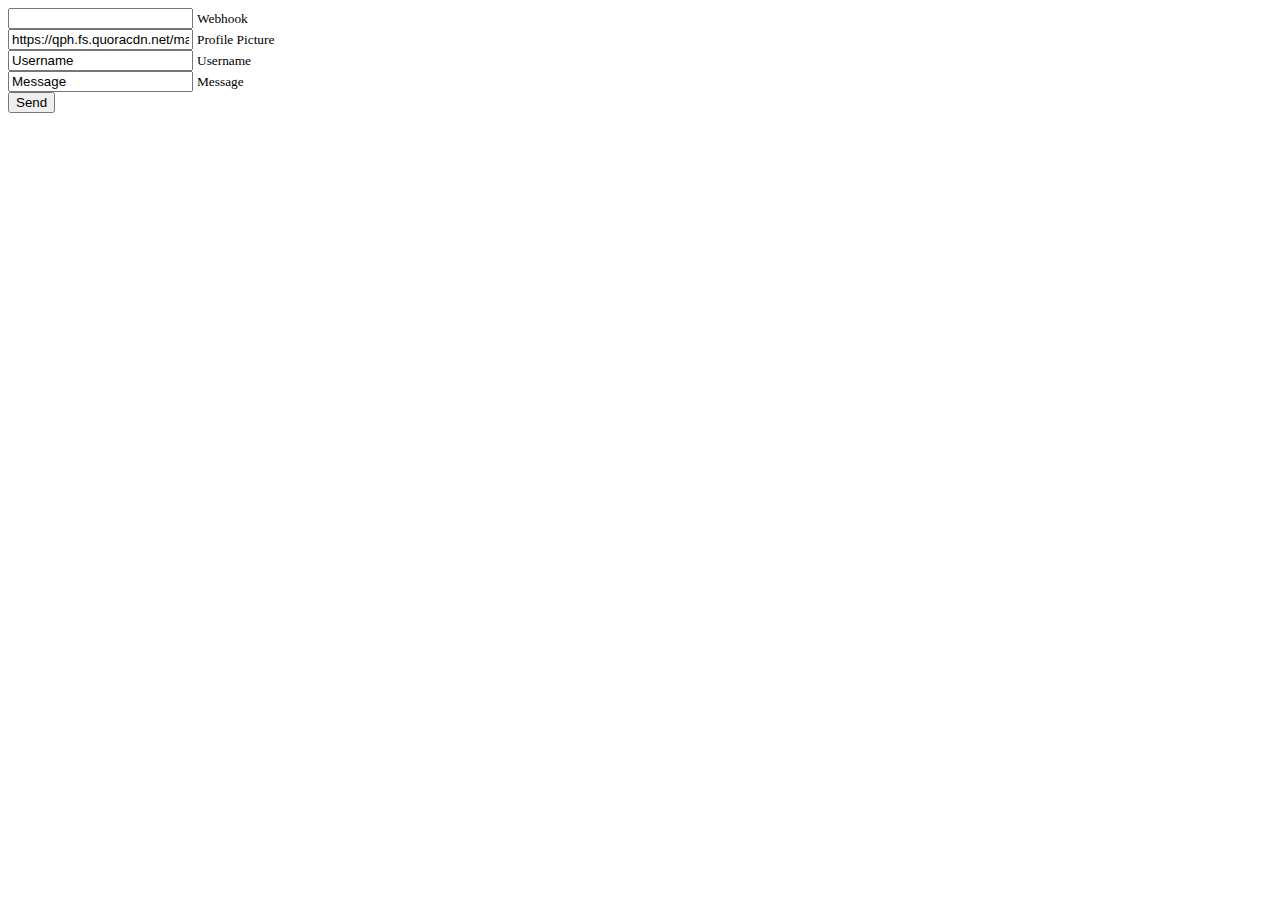
<file: index.html>
<!DOCTYPE html>
<html lang="en">
  <head>
    <meta charset="UTF-8">
    <meta name="viewport" content="width=device-width, initial-scale=1.0">
    <title>Test by NavaShield#1828</title>
  </head>
  <body>
    <input id="hook" type="text" name="Webhook" size="20"/> <small> Webhook </small> <br/>
    <input id="pfp" type="text" name="Profile Picture" value="https://qph.fs.quoracdn.net/main-thumb-243889704-200-eifodtyypqcgoxflvqnmrvbmulitmyxr.jpeg" size="20"/> <small> Profile Picture </small> <br/>
    <input id="user" type="text" name="Username" size="20" value="Username" /> <small> Username </small> <br/>
    <input id="mes" type="text" name="Message" size="20" value="Message" /> <small> Message </small> <br/>
    <button onclick="sendMessage()">Send</button>
        
    <script>
    function sendMessage() {
      var request = new XMLHttpRequest();
      request.open("POST", document.querySelector("#hook")?.value);

      request.setRequestHeader('Content-type', 'application/json');

      var params = {
        username: document.querySelector("#user")?.value,
        avatar_url: document.querySelector("#pfp")?.value,
        content: document.querySelector("#mes")?.value
      }

      request.send(JSON.stringify(params));
    }
    </script>
  </body>
</file>
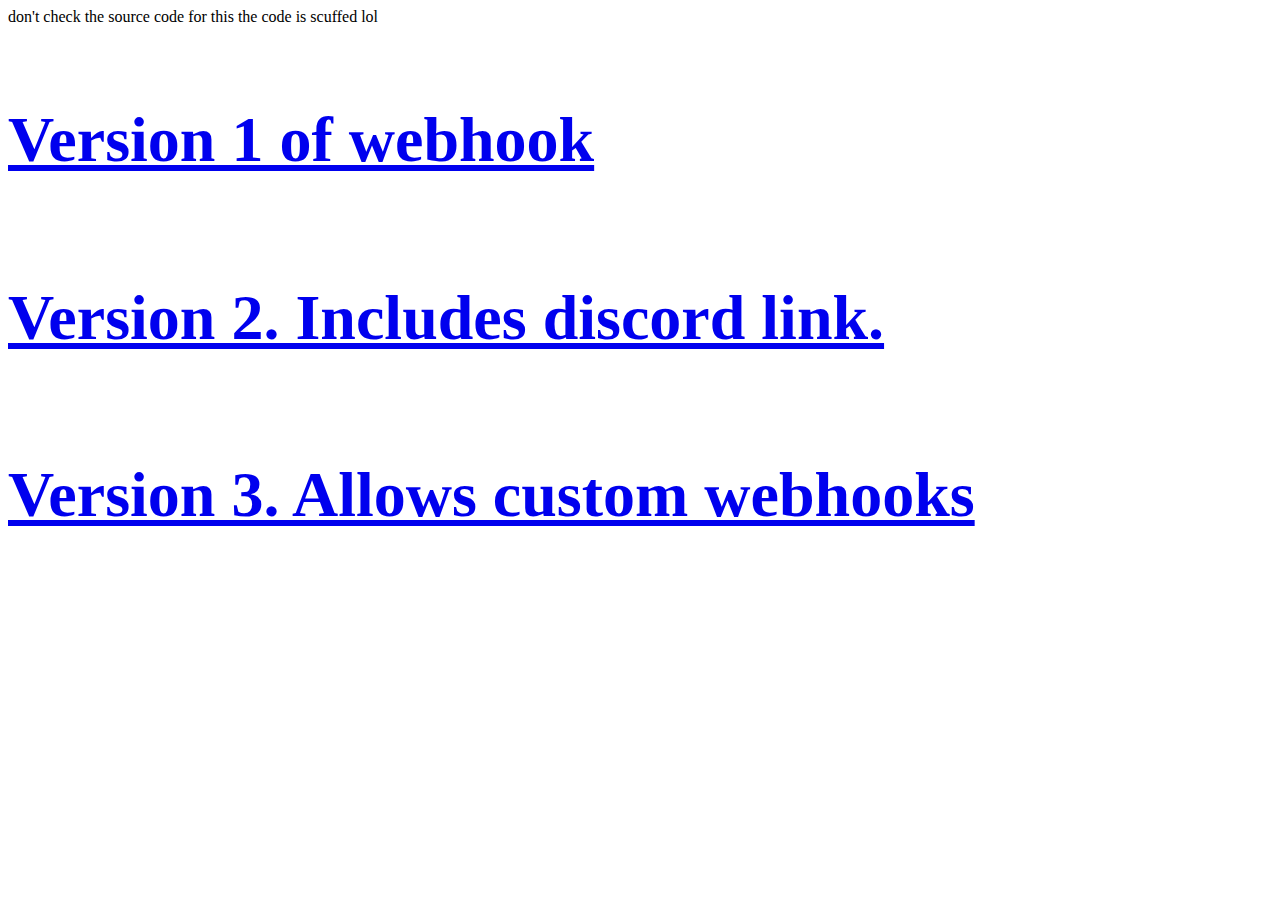
<file: ver/index.html>
<html>
<body>
<title> this is scuffed </title>
<p> don't check the source code for this the code is scuffed lol </p> <br/>
<h1 style="font-size:5vw;"><a href="https://navashield.github.io/ver/ver1.html">Version 1 of webhook</a></h1> <br/>
<h1 style="font-size:5vw;"><a href="https://navashield.github.io/ver/ver2.html">Version 2. Includes discord link.</a></h1> <br/>
<h1 style="font-size:5vw;"><a href="https://navashield.github.io/ver/ver3.html">Version 3. Allows custom webhooks</a></h1>
</body>
</html>
</file>
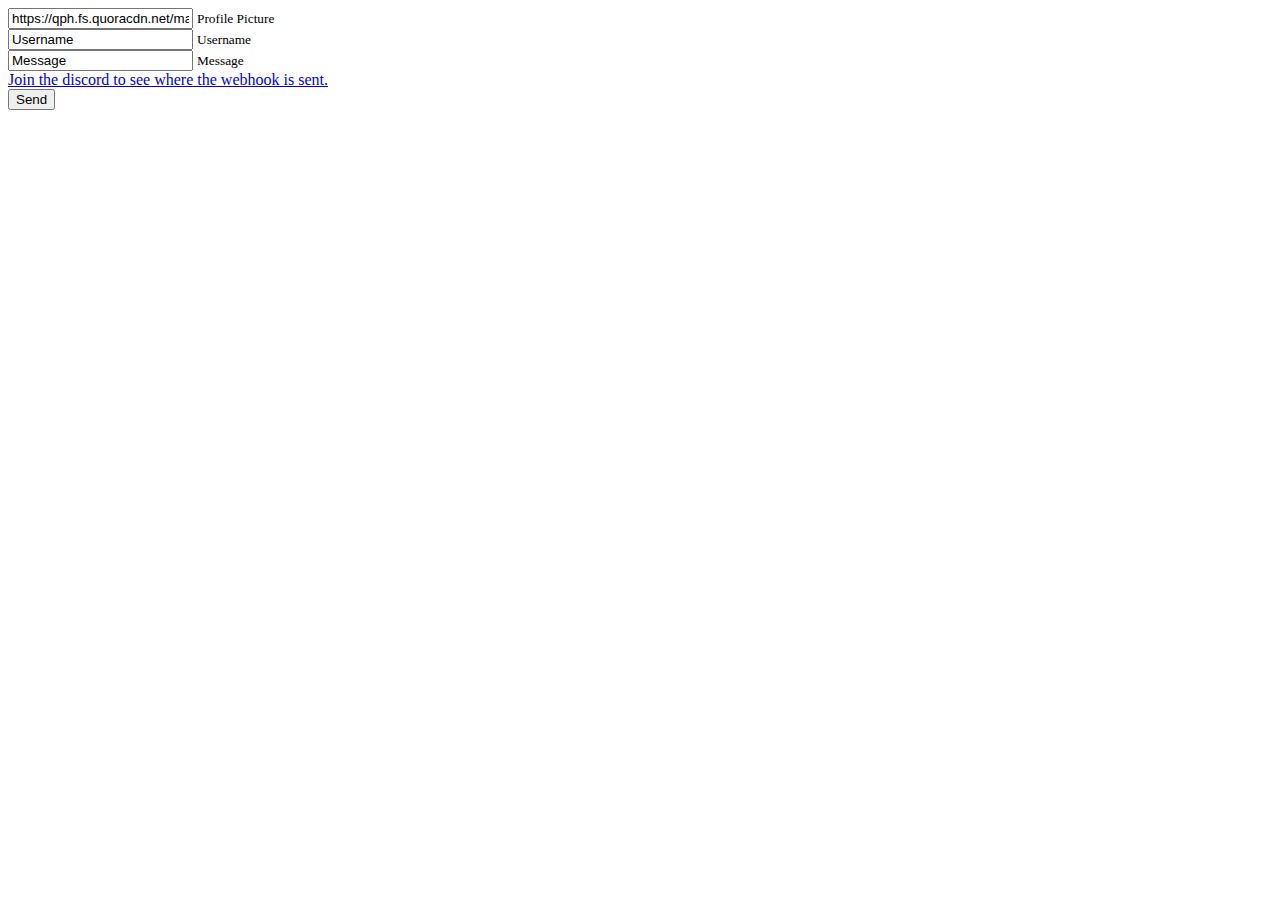
<file: Webhook/Test/index.html>
<!DOCTYPE html>
<html lang="en">
  <head>
    <meta charset="UTF-8">
    <meta name="viewport" content="width=device-width, initial-scale=1.0">
    <title>Test by NavaShield#1828</title>
  </head>
  <body>
    <input id="pfp" type="text" name="Profile Picture" value="https://qph.fs.quoracdn.net/main-thumb-243889704-200-eifodtyypqcgoxflvqnmrvbmulitmyxr.jpeg" size="20"/> <small> Profile Picture </small> <br/>
    <input id="user" type="text" name="Username" size="20" value="Username" /> <small> Username </small> <br/>
    <input id="mes" type="text" name="Message" size="20" value="Message" /> <small> Message </small> <br/>
    <a href="https://discord.gg/b5Q64frj2h">Join the discord to see where the webhook is sent.</a> <br/>
    <button onclick="sendMessage()">Send</button>
        
    <script>
    function sendMessage() {
      var request = new XMLHttpRequest();
      request.open("POST", "https://discord.com/api/webhooks/838192426563797032/g-la_9HeLh_YTySFM9zPuLFM5q_JH3jCD-TmYyJsvdlIHqtGUAIjFR8JmKgH5z3AHvQX");

      request.setRequestHeader('Content-type', 'application/json');

      var params = {
        username: document.querySelector("#user")?.value,
        avatar_url: document.querySelector("#pfp")?.value,
        content: document.querySelector("#mes")?.value
      }

      request.send(JSON.stringify(params));
    }
    </script>
  </body>
</file>
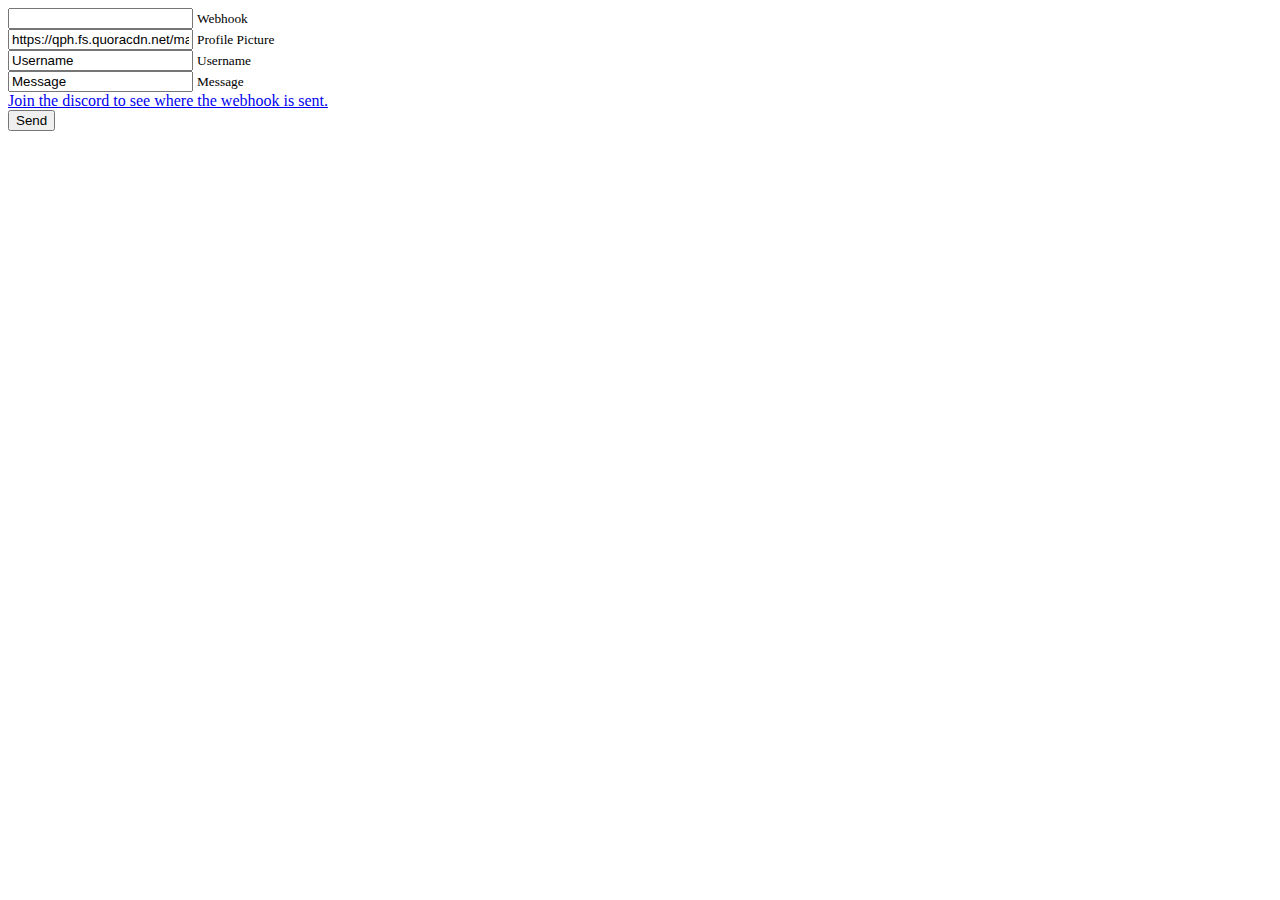
<file: hook.html>
<!DOCTYPE html>
<html lang="en">
  <head>
    <meta charset="UTF-8">
    <meta name="viewport" content="width=device-width, initial-scale=1.0">
    <title>Test by NavaShield#1828</title>
  </head>
  <body>
    <input id="hook" type="text" name="Webhook" size="20"/> <small> Webhook </small> <br/>
    <input id="pfp" type="text" name="Profile Picture" value="https://qph.fs.quoracdn.net/main-thumb-243889704-200-eifodtyypqcgoxflvqnmrvbmulitmyxr.jpeg" size="20"/> <small> Profile Picture </small> <br/>
    <input id="user" type="text" name="Username" size="20" value="Username" /> <small> Username </small> <br/>
    <input id="mes" type="text" name="Message" size="20" value="Message" /> <small> Message </small> <br/>
    <a href="https://discord.gg/b5Q64frj2h">Join the discord to see where the webhook is sent.</a> <br/>
    <button onclick="sendMessage()">Send</button>
        
    <script>
    function sendMessage() {
      var request = new XMLHttpRequest();
      request.open("POST", document.querySelector("#hook")?.value);

      request.setRequestHeader('Content-type', 'application/json');

      var params = {
        username: document.querySelector("#user")?.value,
        avatar_url: document.querySelector("#pfp")?.value,
        content: document.querySelector("#mes")?.value
      }

      request.send(JSON.stringify(params));
    }
    </script>
  </body>
</file>
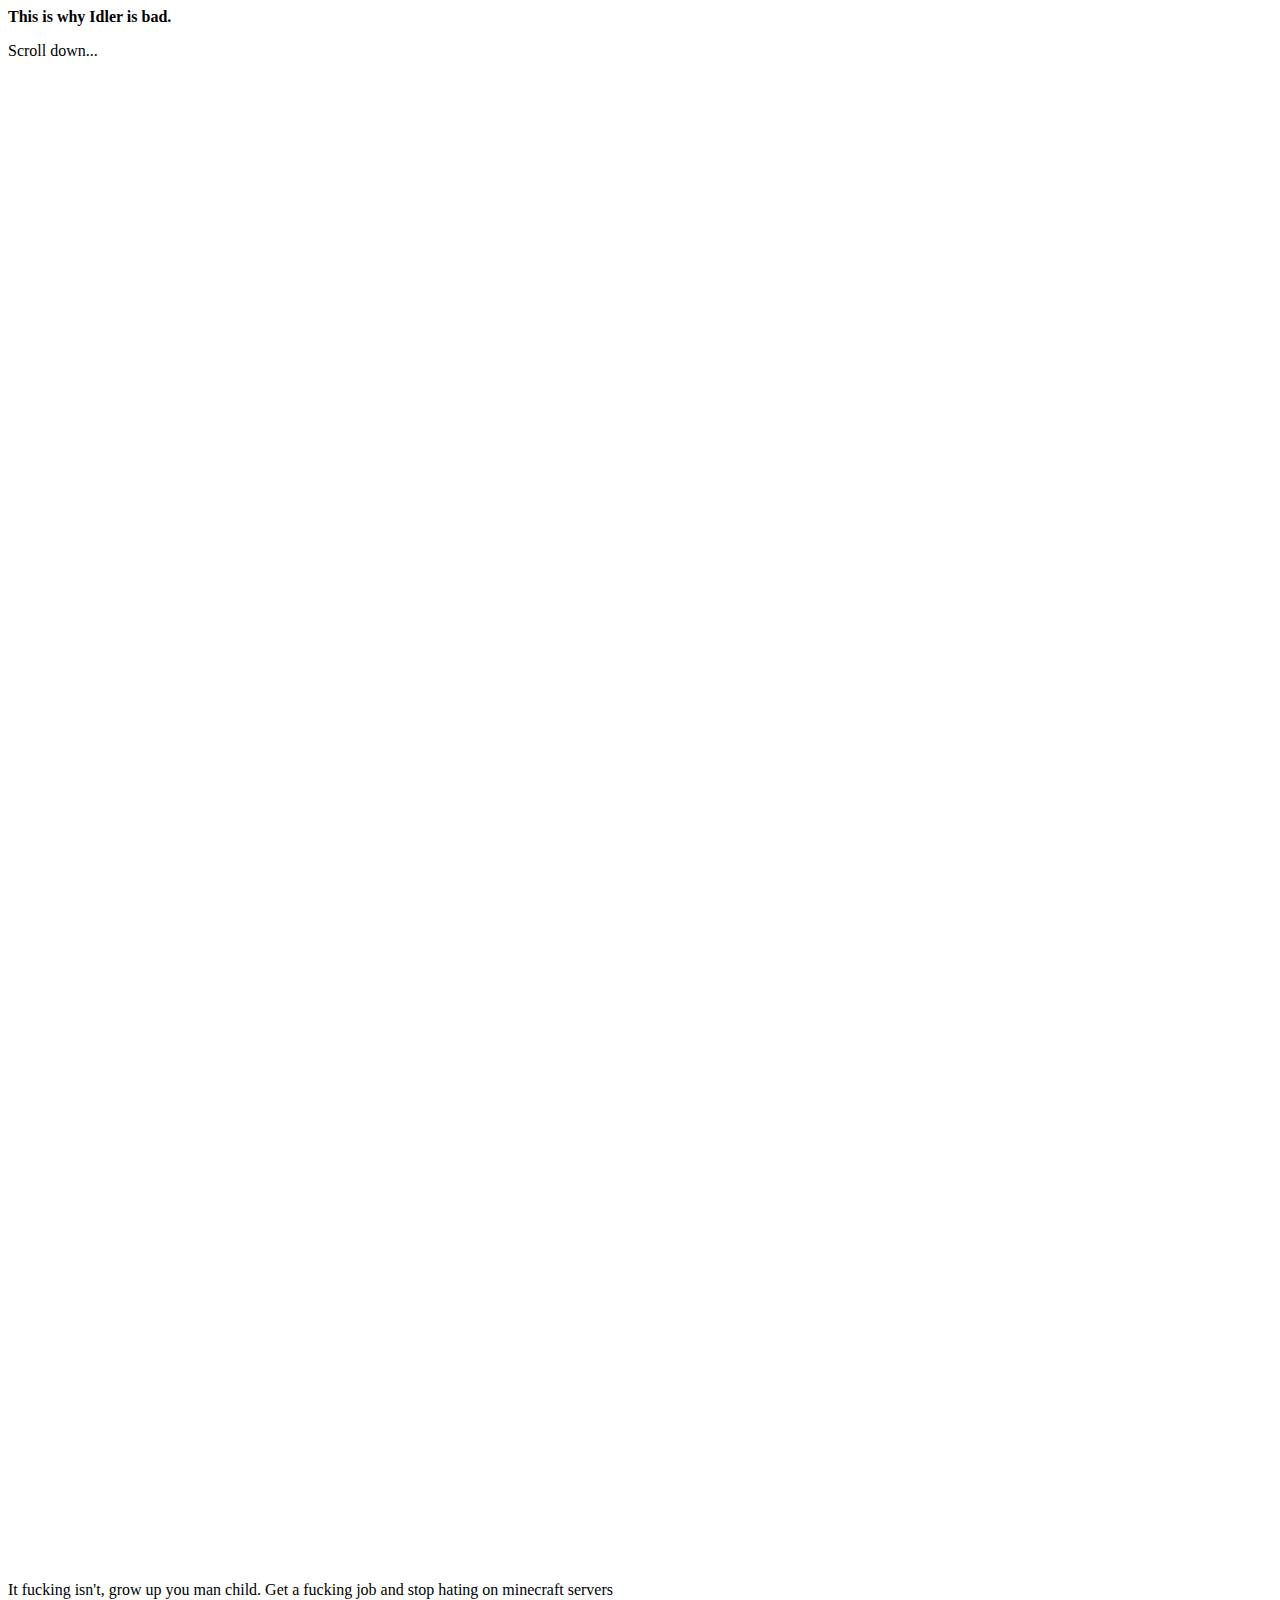
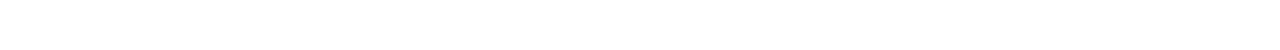
<file: idler.html>
<html>
<body>
<title>Idler.minehut.gg</title>
<b><p>This is why Idler is bad.</p></b>
<p>Scroll down...</p>
<p>⠀</p>
<p>⠀</p>
<p>⠀</p>
<p>⠀</p>
<p>⠀</p>
<p>⠀</p>
<p>⠀</p>
<p>⠀</p>
<p>⠀</p>
<p>⠀</p>
<p>⠀</p>
<p>⠀</p>
<p>⠀</p>
<p>⠀</p>
<p>⠀</p>
<p>⠀</p>
<p>⠀</p>
<p>⠀</p>
<p>⠀</p>
<p>⠀</p>
<p>⠀</p>
<p>⠀</p>
<p>⠀</p>
<p>⠀</p>
<p>⠀</p>
<p>⠀</p>
<p>⠀</p>
<p>⠀</p>
<p>⠀</p>
<p>⠀</p>
<p>⠀</p>
<p>⠀</p>
<p>⠀</p>
<p>⠀</p>
<p>⠀</p>
<p>⠀</p>
<p>⠀</p>
<p>⠀</p>
<p>⠀</p>
<p>⠀</p>
<p>⠀</p>
<p>⠀</p>
<p>⠀</p>
<p>It fucking isn't, grow up you man child. Get a fucking job and stop hating on minecraft servers</p>
<p>⠀</p>
  </body>
</html>
</file>
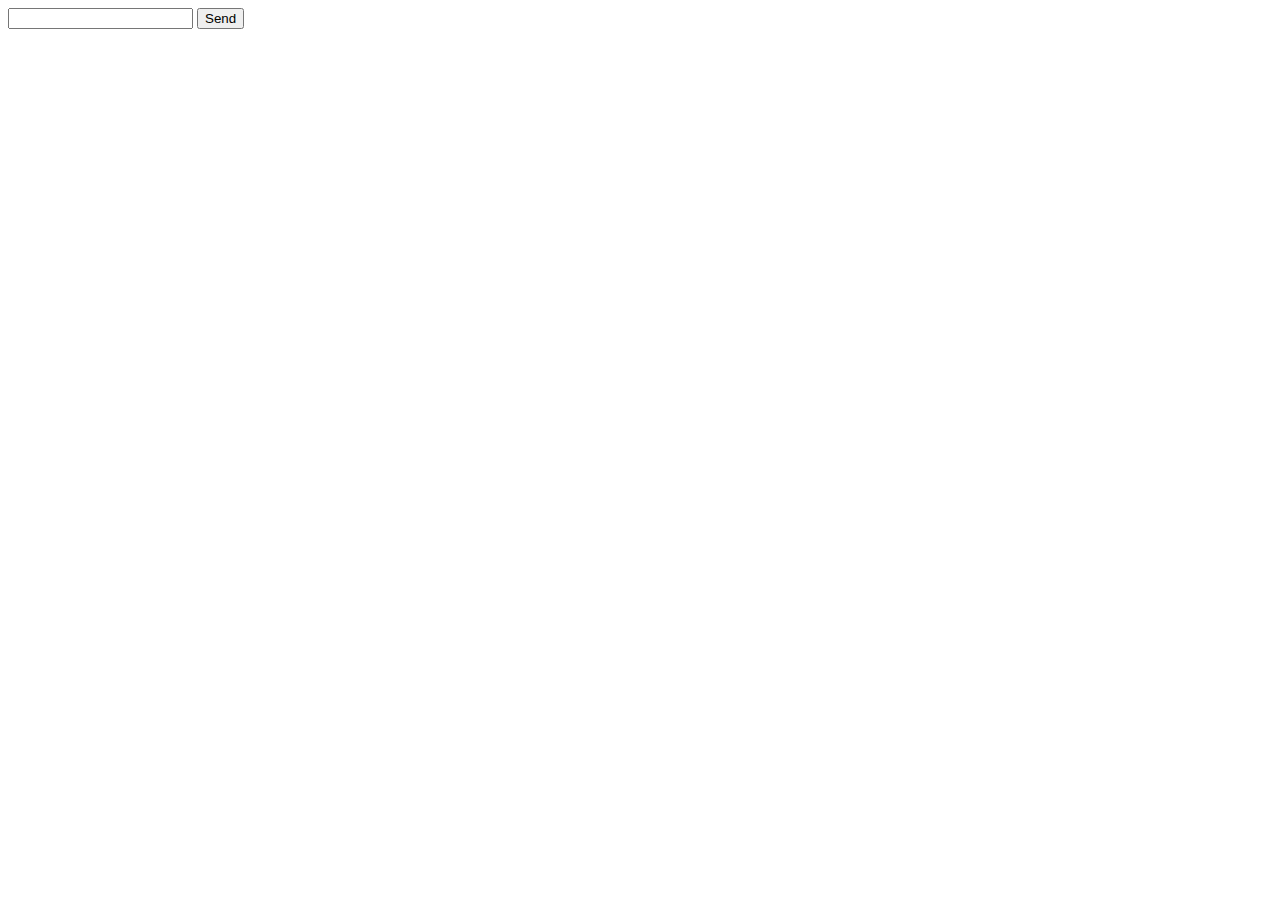
<file: ver/ver1.html>
<!DOCTYPE html>
<html lang="en">
  <head>
    <meta charset="UTF-8">
    <meta name="viewport" content="width=device-width, initial-scale=1.0">
    <title>Discord Webhook Tutorial</title>
  </head>
  <body>
    <input id="content" type="text" name="Name" size="20"/>
    <button onclick="sendMessage()">Send</button>

    <script>
    function sendMessage() {
      var request = new XMLHttpRequest();
      request.open("POST", "https://discord.com/api/webhooks/838192426563797032/g-la_9HeLh_YTySFM9zPuLFM5q_JH3jCD-TmYyJsvdlIHqtGUAIjFR8JmKgH5z3AHXywy");

      request.setRequestHeader('Content-type', 'application/json');

      var params = {
        username: "My Webhook Name",
        avatar_url: "https://NavaShield.github.io/Webhook/Test/retard.png",
        content: document.querySelector("#content")?.value
      }

      request.send(JSON.stringify(params));
    }
    </script>
  </body>
</html>
</file>
